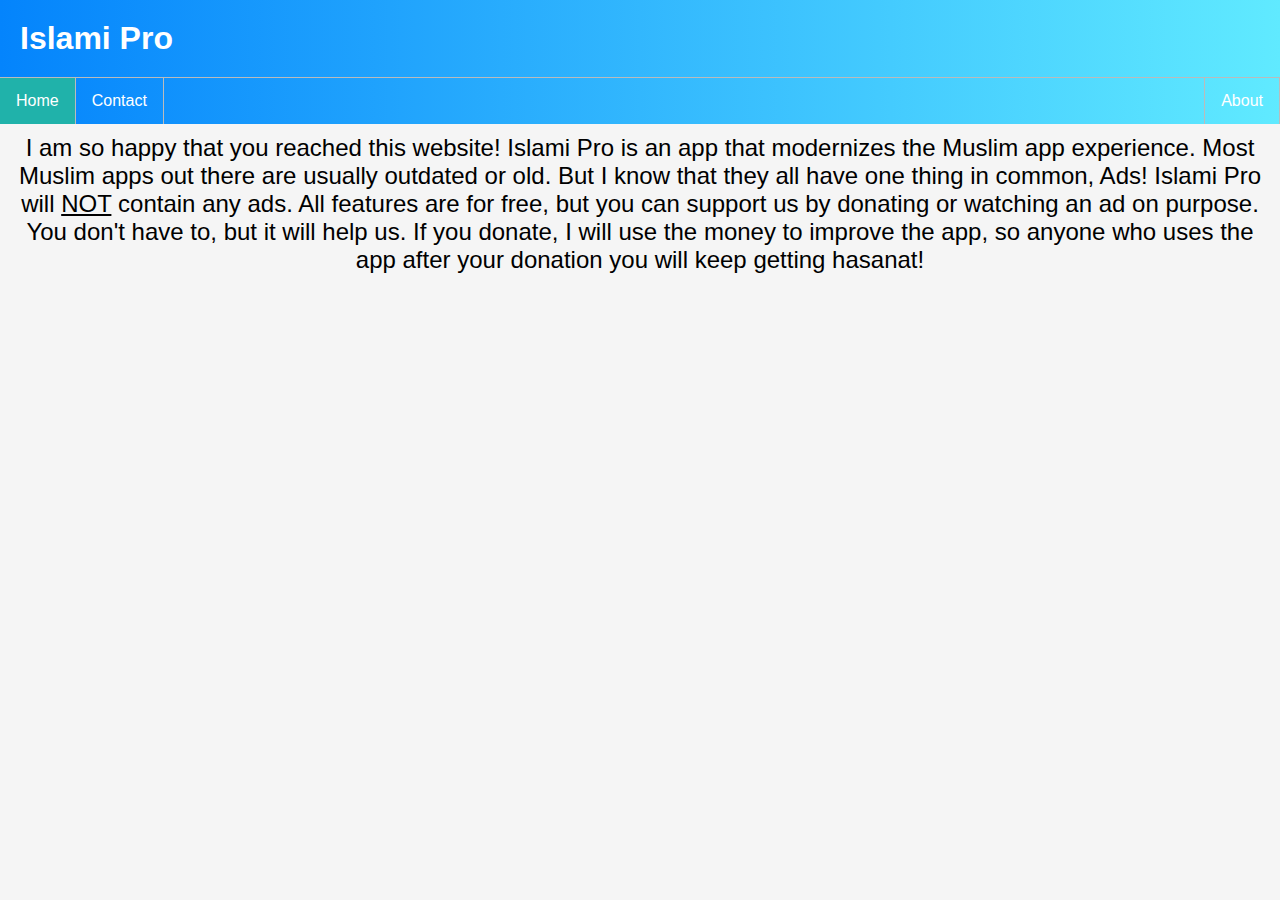
<file: index.html>
<!DOCTYPE html>
<html>
    <head>
        <link rel="stylesheet" href="css/style.css">
        <title>Islami Pro</title>
    </head>

    <body>
        <h1>Islami Pro</h1>
        <ul>
            <li><a class="active" href="index.html">Home</a></li>
            <li><a href="contact.html">Contact</a></li>
            <li style="float: right"><a href="about.html">About</a></li>
        </ul>
        <p>
            I am so happy that you reached this website! Islami Pro is an app that modernizes the Muslim app experience.
            Most Muslim apps out there are usually outdated or old. But I know that they all have one thing in common, Ads!
            Islami Pro will <u>NOT</u> contain any ads. All features are for free, but you can support us by donating or watching an 
            ad on purpose. You don't have to, but it will help us. If you donate, I will use the money to improve the app, so 
            anyone who uses the app after your donation you will keep getting hasanat!
        </p>

    </body>
</html>
</file>
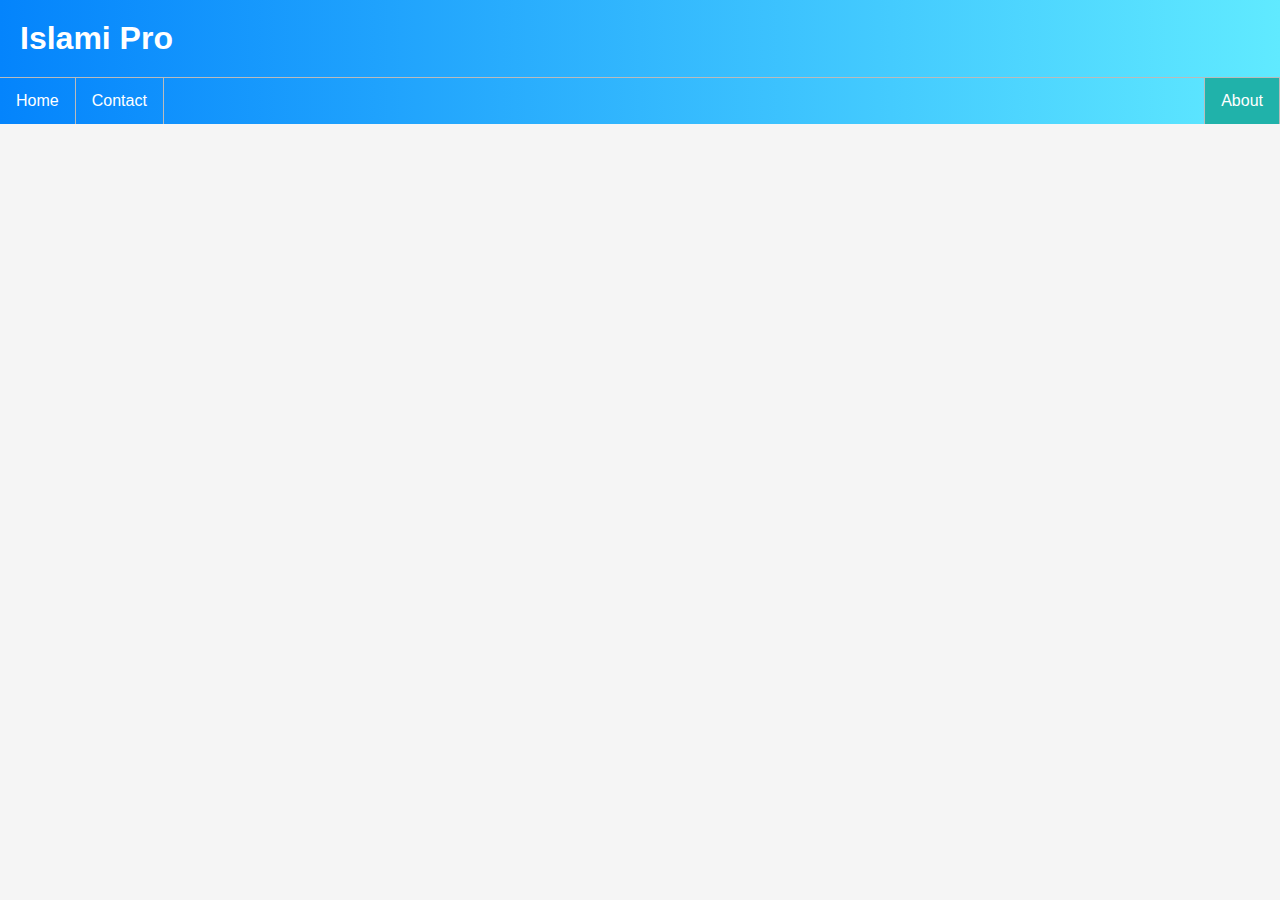
<file: about.html>
<!DOCTYPE html>
<html>
    <head>
        <link rel="stylesheet" href="css/style.css">
        <title>Islami Pro</title>
    </head>

    <body>
        <h1>Islami Pro</h1>
        <ul>
            <li><a href="index.html">Home</a></li>
            <li><a href="contact.html">Contact</a></li>
            <li style="float: right"><a class="active" href="about.html">About</a></li>
        </ul>
        <p>
            
        </p>

    </body>
</html>
</file>
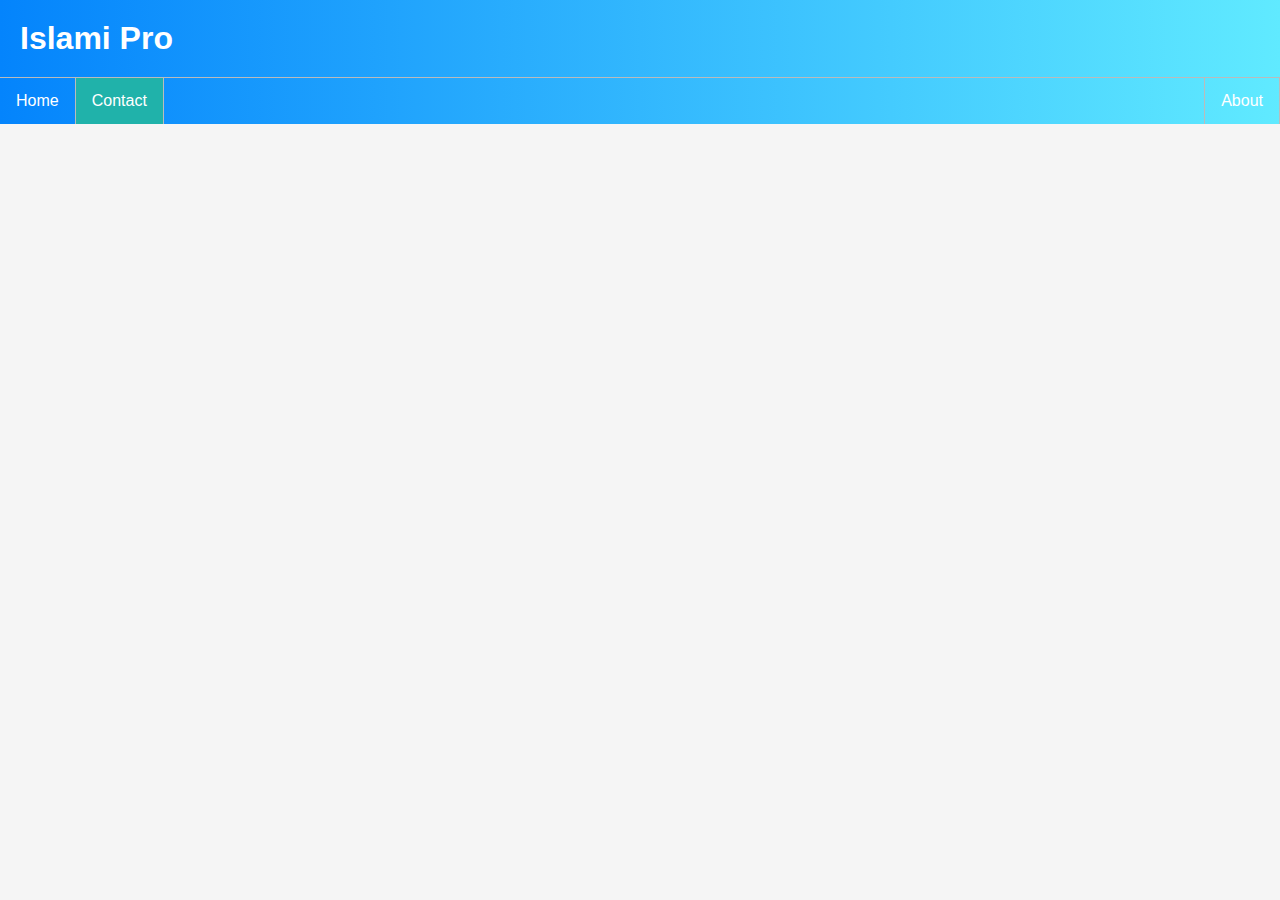
<file: contact.html>
<!DOCTYPE html>
<html>
    <head>
        <link rel="stylesheet" href="css/style.css">
        <title>Islami Pro</title>
    </head>

    <body>
        <h1>Islami Pro</h1>
        <ul>
            <li><a href="index.html">Home</a></li>
            <li><a class="active" href="contact.html">Contact</a></li>
            <li style="float: right"><a href="about.html">About</a></li>
        </ul>
        <p>
            
        </p>

    </body>
</html>
</file>
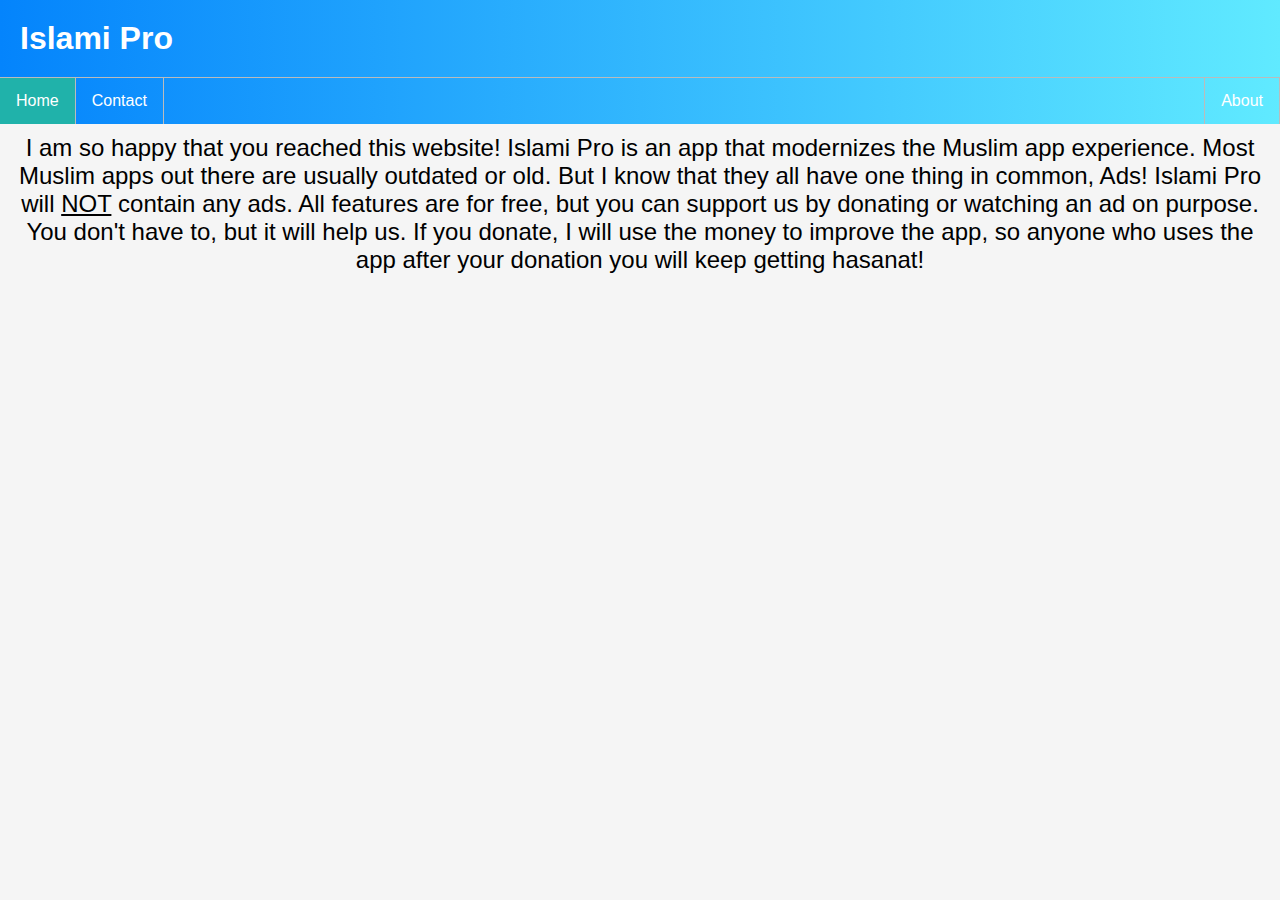
<file: home.html>
<!DOCTYPE html>
<html>
    <head>
        <link rel="stylesheet" href="css/style.css">
        <title>Islami Pro</title>
    </head>

    <body>
        <h1>Islami Pro</h1>
        <ul>
            <li><a class="active" href="home.html">Home</a></li>
            <li><a href="contact.html">Contact</a></li>
            <li style="float: right"><a href="about.html">About</a></li>
        </ul>
        <p>
            I am so happy that you reached this website! Islami Pro is an app that modernizes the Muslim app experience.
            Most Muslim apps out there are usually outdated or old. But I know that they all have one thing in common, Ads!
            Islami Pro will <u>NOT</u> contain any ads. All features are for free, but you can support us by donating or watching an 
            ad on purpose. You don't have to, but it will help us. If you donate, I will use the money to improve the app, so 
            anyone who uses the app after your donation you will keep getting hasanat!
        </p>

    </body>
</html>
</file>
<file: css/style.css>
* {
    font-family: -apple-system, BlinkMacSystemFont, 'Segoe UI', Roboto, Oxygen, Ubuntu, Cantarell, 'Open Sans', 'Helvetica Neue', sans-serif; 
    margin: 0;
    padding: 0;
}

body {
    background-color: whitesmoke;
}

body h1 {
    font-size: xx-large;
    text-align: left;
    color: white;
    background-image: linear-gradient(to right, #0484fc, #60eaff);
    padding: 20px;
    margin: 0px;
}

ul {
    border-top: 1px solid #bbb;
    list-style-type: none;
    margin: 0;
    padding: 0;
    overflow: hidden;
    background-image: linear-gradient(to right, #0484fc, #60eaff);
}

li {
    float: left;
    font-weight: lighter;
    border-right: 1px solid #bbb;
}

li:last-child {
    border-left: 1px solid #bbb;
}

li a {
    display: block;
    color: white;
    text-align: center;
    padding: 14px 16px;
    text-decoration: none;
}

li a:hover {
    font-weight: bold;
}

li a:hover:not(.active) {
    background-color: lightblue;
}

.active {
    background-color: lightseagreen;
}

body p {
    padding: 10px;
    margin: 0px;
    font-size: large;
    text-align: center;
    font-weight: lighter;
    font-size: x-large;
}
</file>
